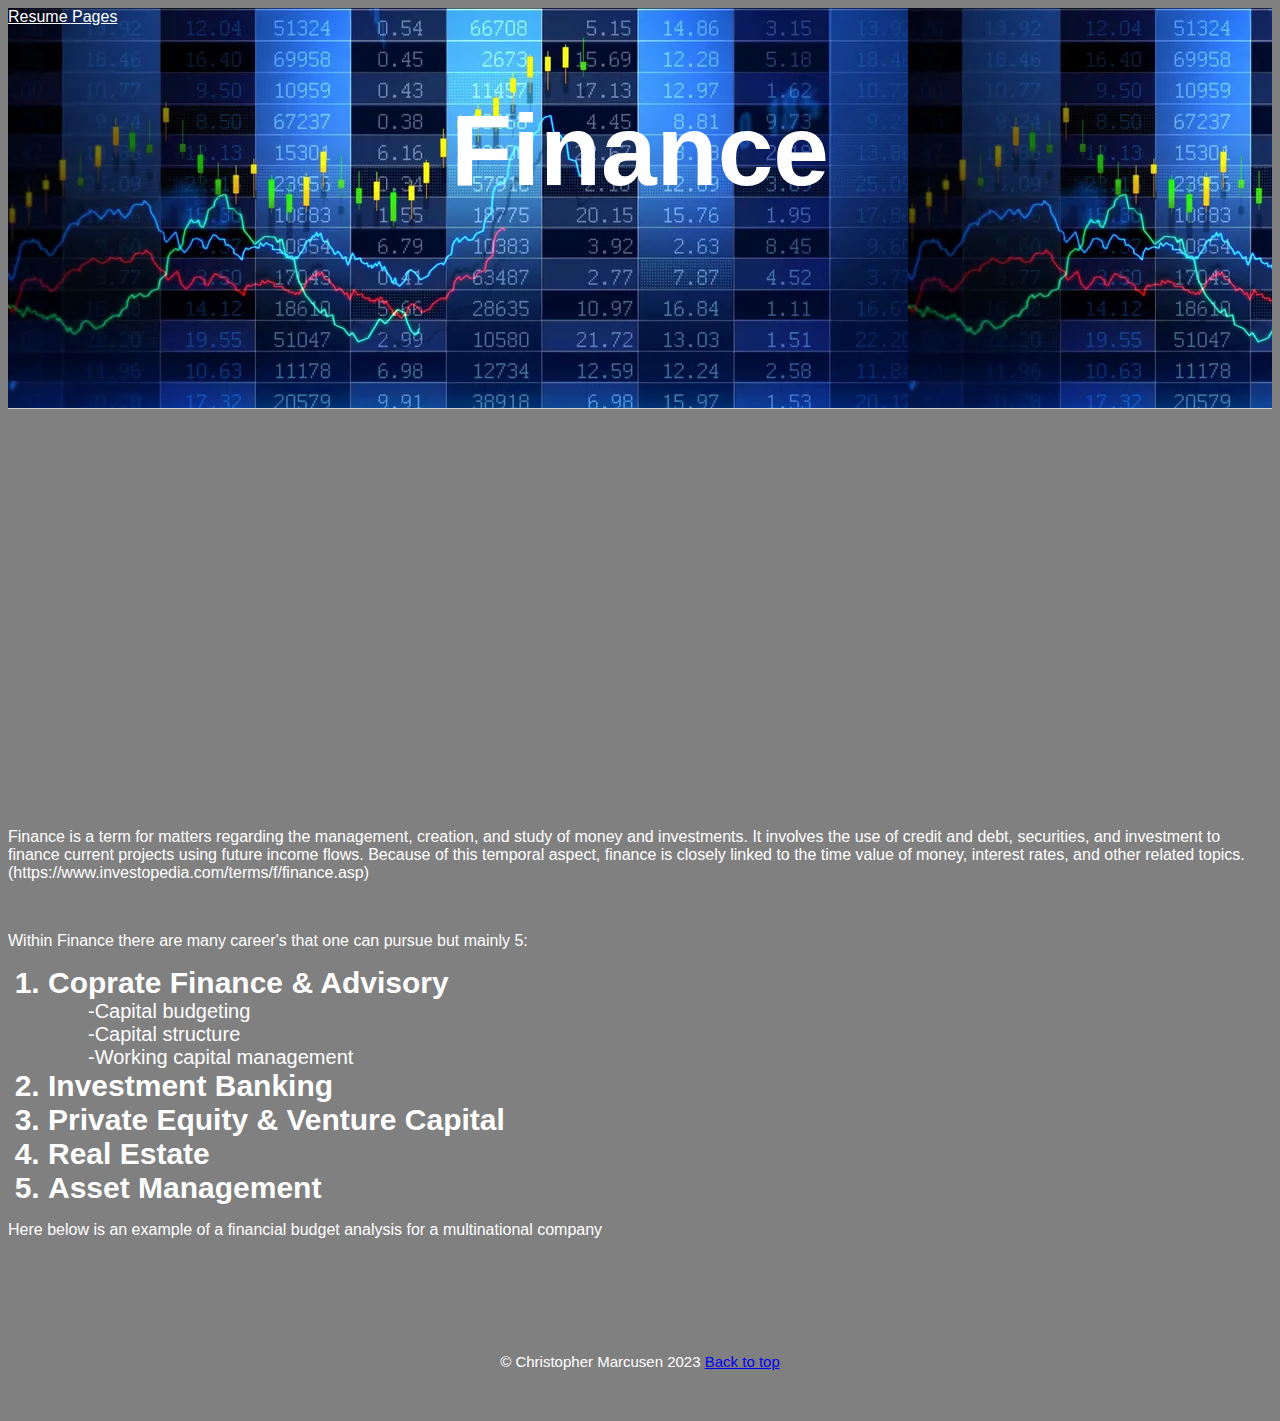
<file: scratch.html>
<!-- Christopher Marcusen
     Sec 5                          
     2023-04-20
-->

<!DOCTYPE html>
<html lang="en">
<head>
    <meta charset="UTF-8">
    <meta http-equiv="X-UA-Compatible" content="IE=edge">
    <meta name="viewport" content="width=device-width, initial-scale=1.0">
    <title>Scratch Page</title>
    <link href="css/stylesheet.css" rel="stylesheet" />
</head>
<body class = "body2">
    <!-- Header-->
    <div Id = "top" class="header2" style="background-image: url('assets/img/Stockmarket.jpg')">
        <a href="index.html" style="color: white">Resume Pages</a>
        <h1 class="headText"> Finance</h1>
    </div>
    <p>&nbsp;</p>
    <!-- Main Body text-->
    <div>
        <center> 
        <iframe width="560" height="315" src="https://www.youtube.com/embed/A7fZp9dwELo" title="YouTube video player" frameborder="0" allow="accelerometer; autoplay; clipboard-write; encrypted-media; gyroscope; picture-in-picture; web-share" allowfullscreen></iframe>
        </center>
    </div>
    <div class="mainbody2">
        <p>&nbsp;</p>
        <p>
            Finance is a term for matters regarding the management, creation, and study of money and investments. It involves the use of credit and debt, securities, and investment to finance current projects using future income flows. Because of this temporal aspect, finance is closely linked to the time value of money, interest rates, and other related topics.(https://www.investopedia.com/terms/f/finance.asp)
        </p>
        <br>
        <p>
            Within Finance there are many career's that one can pursue but mainly 5:
            <ol>
                <li class="subtitle"> Coprate Finance & Advisory
                    <ul class="subtext">-Capital budgeting</ul>
                    <ul class="subtext">-Capital structure</ul> 
                    <ul class="subtext">-Working capital management</ul>
                </li>
                <li class = "subtitle"> Investment Banking </li>
                <li class = "subtitle"> Private Equity & Venture Capital</li>
                <li class = "subtitle"> Real Estate</li>
                <li class = "subtitle"> Asset Management</li>
            </ol>
        </p>
        <p> Here below is an example of a financial budget analysis for a multinational company</p>
        <center> 
            <div class='tableauPlaceholder' id='viz1682542035284' style='position: relative'><noscript><a href='#'><img alt='Summary ' src='https:&#47;&#47;public.tableau.com&#47;static&#47;images&#47;Co&#47;CorporateFinanceActualvs_BudgetDashboard&#47;Summary&#47;1_rss.png' style='border: none' /></a></noscript><object class='tableauViz'  style='display:none;'><param name='host_url' value='https%3A%2F%2Fpublic.tableau.com%2F' /> <param name='embed_code_version' value='3' /> <param name='site_root' value='' /><param name='name' value='CorporateFinanceActualvs_BudgetDashboard&#47;Summary' /><param name='tabs' value='no' /><param name='toolbar' value='yes' /><param name='static_image' value='https:&#47;&#47;public.tableau.com&#47;static&#47;images&#47;Co&#47;CorporateFinanceActualvs_BudgetDashboard&#47;Summary&#47;1.png' /> <param name='animate_transition' value='yes' /><param name='display_static_image' value='yes' /><param name='display_spinner' value='yes' /><param name='display_overlay' value='yes' /><param name='display_count' value='yes' /><param name='language' value='en-US' /></object></div>                <script type='text/javascript'>                    var divElement = document.getElementById('viz1682542035284');                    var vizElement = divElement.getElementsByTagName('object')[0];                    if ( divElement.offsetWidth > 800 ) { vizElement.style.width='1200px';vizElement.style.height='927px';} else if ( divElement.offsetWidth > 500 ) { vizElement.style.width='1200px';vizElement.style.height='927px';} else { vizElement.style.width='100%';vizElement.style.height='2327px';}                     var scriptElement = document.createElement('script');                    scriptElement.src = 'https://public.tableau.com/javascripts/api/viz_v1.js';                    vizElement.parentNode.insertBefore(scriptElement, vizElement);                </script>
        </center> 
    </div>
    <p>&nbsp;</p>
    <p>&nbsp;</p>
    <!--Footer-->
    <div class="footer2">
        <p> 
            &copy; Christopher Marcusen 2023
            <a href="#top" >Back to top</a>
        </p>
    </div>
</body>
</html>
</file>
<file: css/stylesheet.css>
/* Christopher Marcusen
     Sec 5                          
     2023-04-20
*/
.body2{
    background-color: gray;
    font-family: Verdana, Geneva, Tahoma, sans-serif;
    color: white;
}
.normalText{
    font-size: 25px;
    font-weight: normal;
}

.tab { margin-left: 40px; }

.subtext{ font-size: 20px;
font-weight: normal;}

img{
    object-fit: cover;
}
.headText {
    color: white;
    font-size: 100px;
    text-align: center;
    padding-top: 0px;
}
.subtitle {
    font-size: 30px;
    font-weight: bold;
}
p{ 
    font-size: 25;
}

/*Format styles*/

.header2{
    top: 1px;
    left: 1px;
    right: 1px;
    height: 400px;
    z-index: 2;
    border-bottom: solid 1px #cccccc;
    object-fit: cover;
    margin: 0px;
}
.mainbody2{
    top: 425px;
    left: 200px;
    right: 114px;
}
.footer2 {
    bottom: 5px;
    left: 5px;
    right: 5px;
    height: 75px;
    font-size: 15px;
    text-align: center;
    padding-top: 15px;
}
</file>
